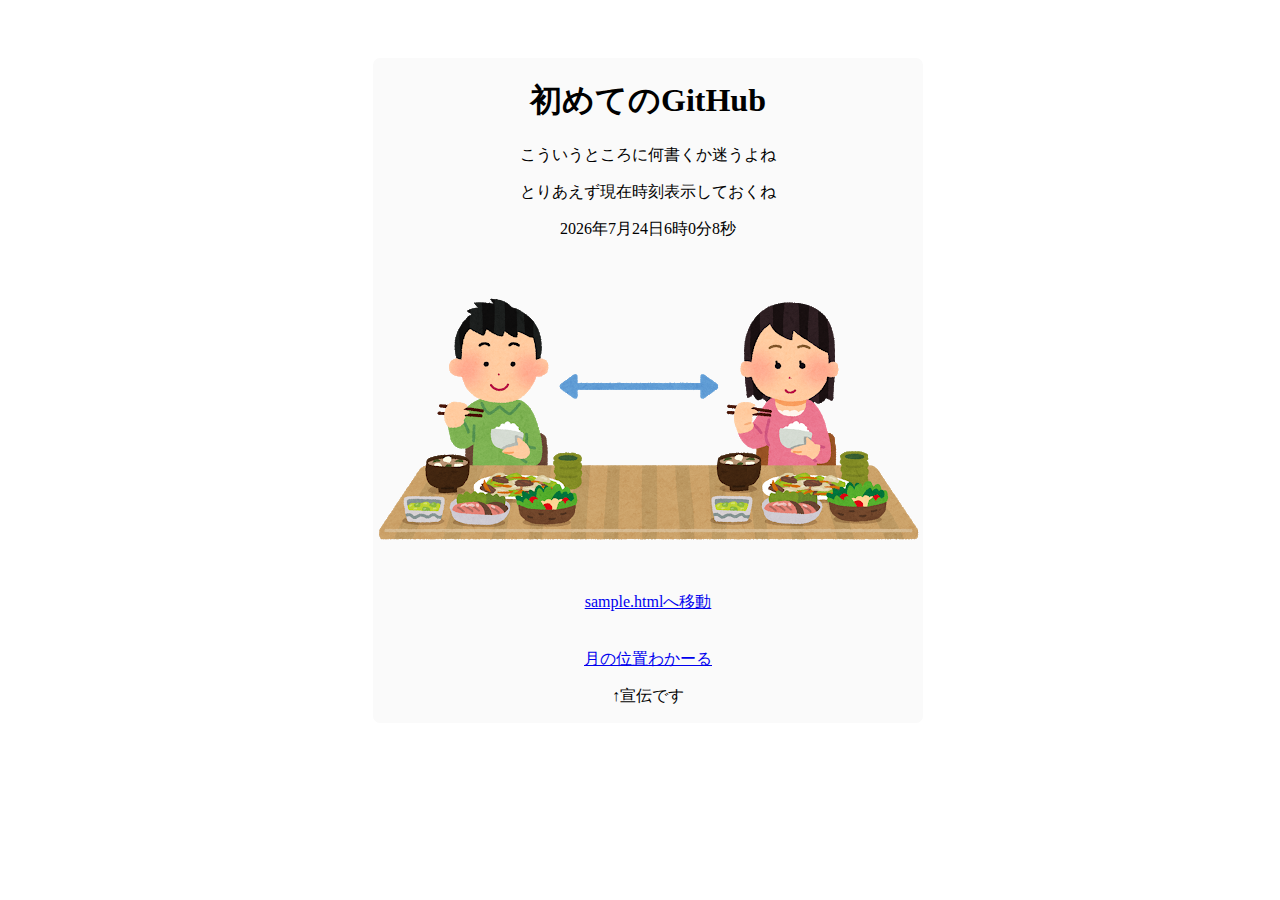
<file: index.html>
<!DOCTYPE html>
<html lang="ja" dir="ltr">

<head>
  <meta charset="utf-8">
  <title>初めてのGitHub</title>
  <link rel="stylesheet" href="css/index.css" media="screen">
  <script type="text/javascript" src="js/time.js"></script>
</head>

<body>

  <div class="mainDiv">

    <div class="content">


      <h1>初めてのGitHub</h1>
      <p>こういうところに何書くか迷うよね</p>
      <p>とりあえず現在時刻表示しておくね</p>
      <p class="clock" id="view_clock"></p>
      <!--現在の時刻を表示-->

      <img src="img/syokuji_hanareru_social_distance.png" alt="離れて食事をする人たちのイラスト"><br>

      <br>

      <a href="sample.html">sample.htmlへ移動</a><br>
      <br>
      <br>

      <a href="https://moon.massyu.net" target="_blank" rel="noopener noreferrer">月の位置わかーる</a>
      <p>↑宣伝です</p>
    </div>
  </div>
</body>

</html>
</file>
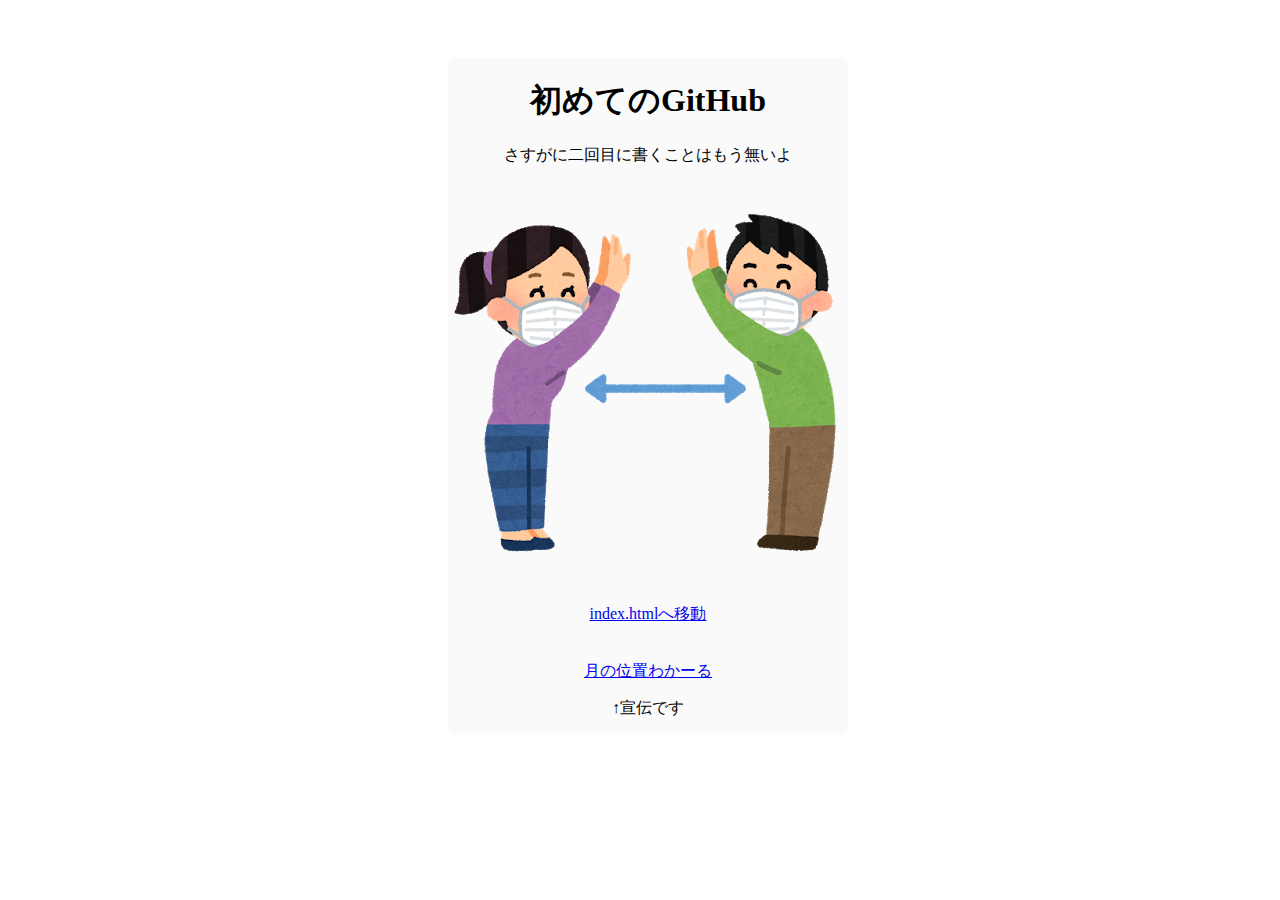
<file: sample.html>
<!DOCTYPE html>
<html lang="ja" dir="ltr">

<head>
  <meta charset="utf-8">
  <title>初めてのGitHub</title>
  <link rel="stylesheet" href="css/index.css" media="screen">
  <script type="text/javascript" src="js/time.js"></script>
</head>

<body>

  <div class="mainDiv">

    <div class="content">


      <h1>初めてのGitHub</h1>
      <p>さすがに二回目に書くことはもう無いよ</p>

      <img src="img/air_high_touch.png" alt="離れて食事をする人たちのイラスト"><br>

      <br>

      <a href="index.html">index.htmlへ移動</a><br>
      <br>
      <br>

      <a href="https://moon.massyu.net" target="_blank" rel="noopener noreferrer">月の位置わかーる</a>
      <p>↑宣伝です</p>
    </div>
  </div>
</body>

</html>
</file>
<file: css/index.css>
.mainDiv {
    display: flex;
    width: 100vw;
    padding-top: 50px;
    justify-content: center;
}

.content {
    background: #FAFAFA;
    border-radius: 7px;
    text-align: center;
}
</file>
